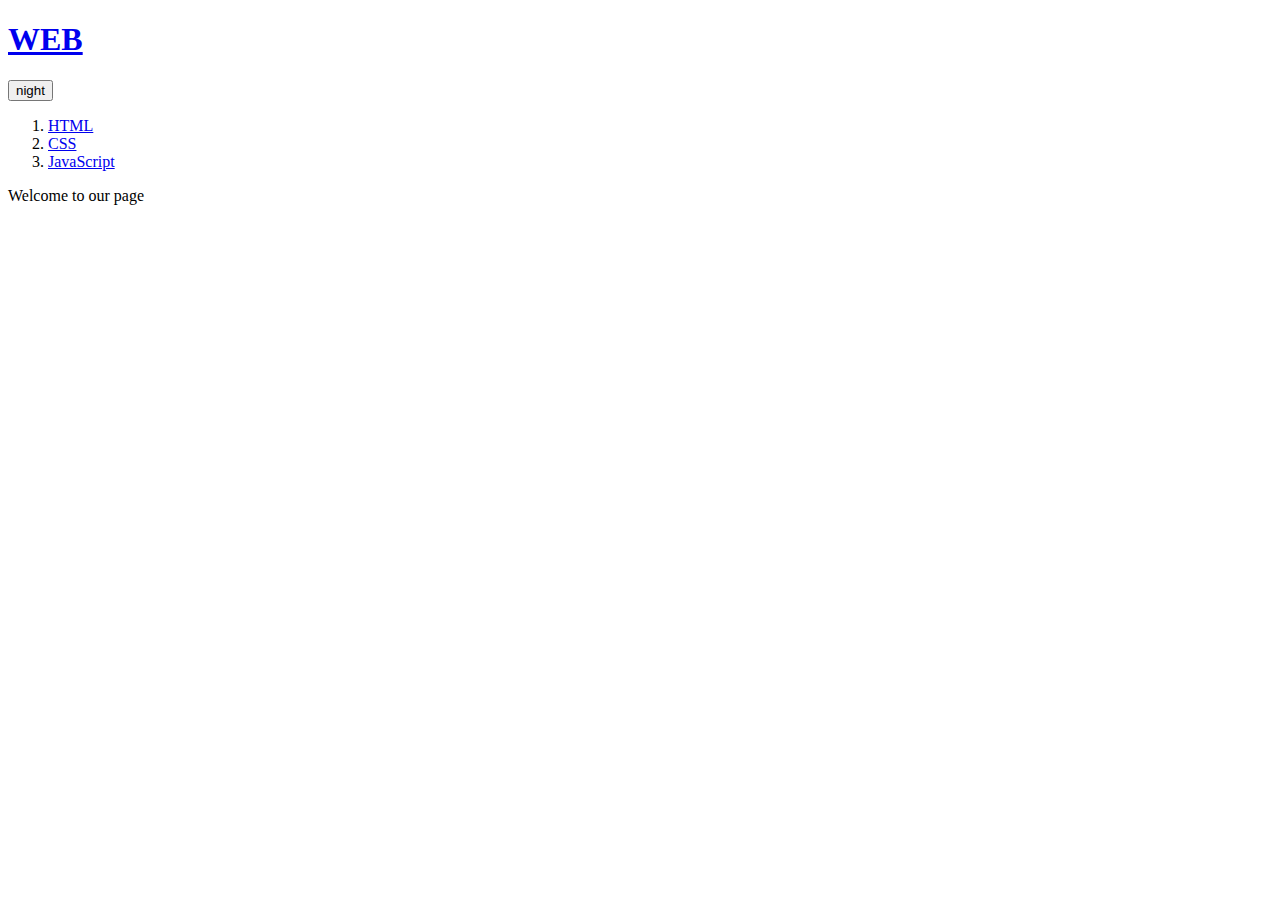
<file: index.html>
<!DOCTYPE html>
<html>
<head>
    <meta charset="UTF-8">
    <title>Today's Mind</title>
    <script src="https://ajax.googleapis.com/ajax/libs/jquery/3.2.1/jquery.min.js"></script>
    <script src="color.js"></script>
</head>
<body>
    <h1><a href="welcome" onclick="fetchPage('welcome')">WEB</a></h1>
    <input id="night_day" type="button" value="night" onclick="
        nightDayHandler(this);
     ">
    <ol id="nav">
    </ol>
    <article>
    </article>
    <script>
        fetch('list').then(function(response){
               response.text().then(function(text){
                    var items = text.split(',');
                    var i = 0;
                    var tags = '';
                    while(i<items.length){
                      var item = items[i];
                      item = item.trim();
                      var tag = '<li><a href="#!'+item+'" onclick="fetchPage(\''+item+'\')" >'+item+'</a></li>'
                      tags = tags + tag;
                      i += 1;
                    }
                    document.querySelector('#nav').innerHTML = tags;
                })
        })
        function fetchPage(name){
          fetch(name).then(function(response){
                 response.text().then(function(text){
                     document.querySelector('article').innerHTML = text;
                 })
             })
          }
        if(location.hash){
          fetchPage(location.hash.substr(2));
        } else{
          fetchPage('welcome');
        }
    </script>
</body>
</html>
</file>
